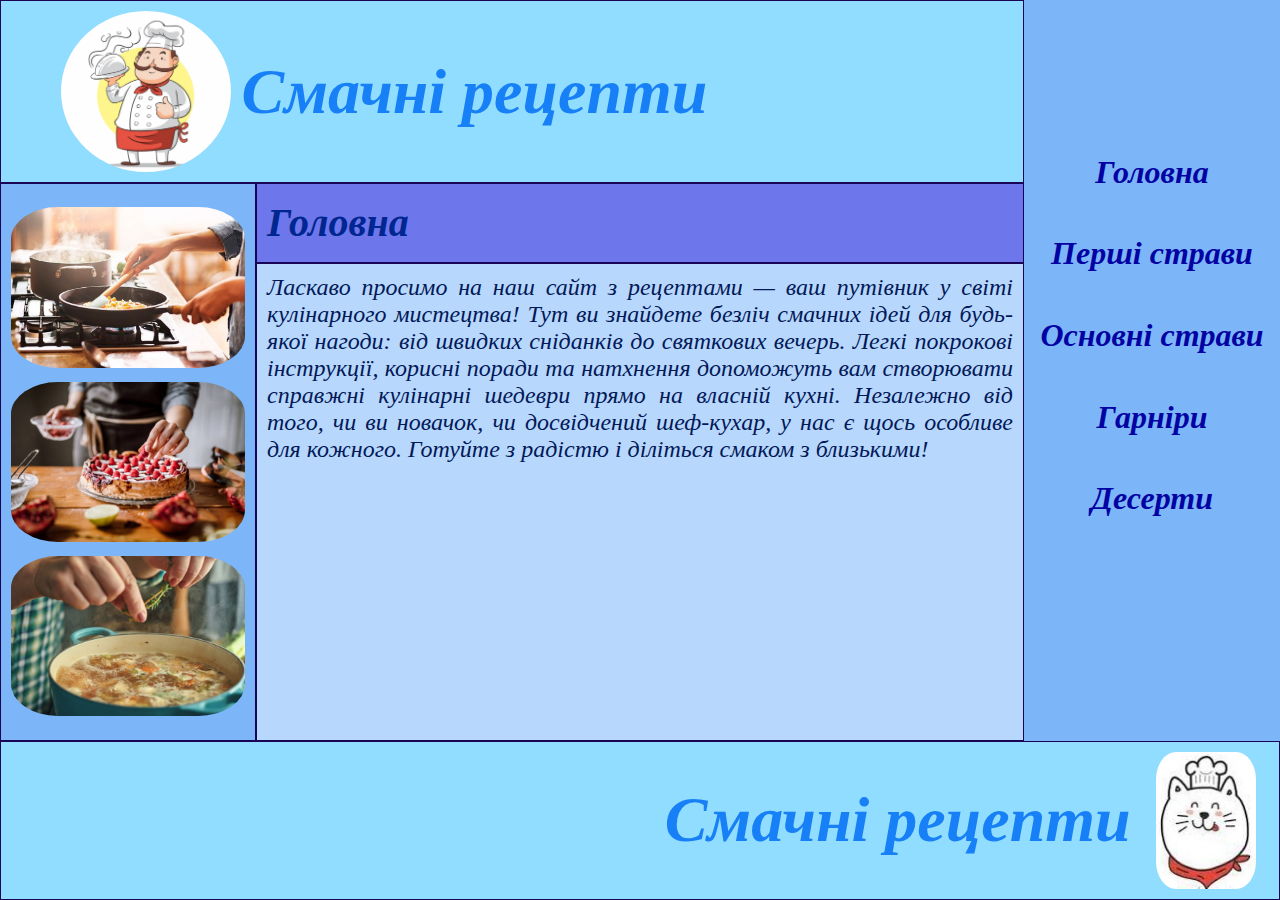
<file: index.html>
<!DOCTYPE html>
<html lang="en">

<head>
    <title>Смачні рецепти</title>
    <link rel="stylesheet" href="./style.css">
    <meta content="width=device-width, initial-scale=1" name="viewport" />
</head>

<body>
    <div class="container_mobile">
        <div class="block one">
            <img src="./pictures/chef.png" alt="chef icon" class="chef">
            <h1>Смачні рецепти</h1>
        </div>

        <div class="two">
            <div class="menu">
                <ul>
                    <li>
                        <a href="./index.html">Головна</a>
                    </li>
                    <li>
                        <a href="./first_courses.html">Перші страви</a>
                    </li>
                    <li>
                        <a href="./second_courses.html">Основні страви</a>
                    </li>
                    <li>
                        <a href="./side_dishes.html">Гарніри</a>
                    </li>
                    <li>
                        <a href="./deserts.html">Десерти</a>
                    </li>
                </ul>
            </div>
        </div>
        <div class="block four">
            <h2>Головна</h2>
        </div>
        <div class="block three">
            <img src="./pictures/cooking1.jpg" alt="cooking" class="cooking">
            <img src="./pictures/cooking2.jpg" alt="cooking" class="cooking">
            <img src="./pictures/cooking3.jpg" alt="cooking" class="cooking">
        </div>
        
        <div class="block five">
            <p>Ласкаво просимо на наш сайт з рецептами — ваш путівник у світі кулінарного мистецтва! Тут ви знайдете
                безліч смачних ідей для будь-якої нагоди: від швидких сніданків до святкових вечерь. Легкі покрокові
                інструкції, корисні поради та натхнення допоможуть вам створювати справжні кулінарні шедеври прямо на
                власній кухні. Незалежно від того, чи ви новачок, чи досвідчений шеф-кухар, у нас є щось особливе для
                кожного. Готуйте з радістю і діліться смаком з близькими!</p>
        </div>
        <div class="block six">
            <h1>Смачні рецепти</h1>
            <img src="./pictures/cat_chef.jpg" alt="cat_chef" class="cat_chef">
        </div>
    </div>
    <div class="container">
        <div class="block one">
            <img src="./pictures/chef.png" alt="chef icon" class="chef">
            <h1>Смачні рецепти</h1>
        </div>

        <div class="two">
            <div class="menu">
                <ul>
                    <li>
                        <a href="./index.html">Головна</a>
                    </li>
                    <li>
                        <a href="./first_courses.html">Перші страви</a>
                    </li>
                    <li>
                        <a href="./second_courses.html">Основні страви</a>
                    </li>
                    <li>
                        <a href="./side_dishes.html">Гарніри</a>
                    </li>
                    <li>
                        <a href="./deserts.html">Десерти</a>
                    </li>
                </ul>
            </div>
        </div>

        <div class="block three">
            <img src="./pictures/cooking1.jpg" alt="cooking" class="cooking">
            <img src="./pictures/cooking2.jpg" alt="cooking" class="cooking">
            <img src="./pictures/cooking3.jpg" alt="cooking" class="cooking">
        </div>
        <div class="block four">
            <h2>Головна</h2>
        </div>
        <div class="block five">
            <p>Ласкаво просимо на наш сайт з рецептами — ваш путівник у світі кулінарного мистецтва! Тут ви знайдете
                безліч смачних ідей для будь-якої нагоди: від швидких сніданків до святкових вечерь. Легкі покрокові
                інструкції, корисні поради та натхнення допоможуть вам створювати справжні кулінарні шедеври прямо на
                власній кухні. Незалежно від того, чи ви новачок, чи досвідчений шеф-кухар, у нас є щось особливе для
                кожного. Готуйте з радістю і діліться смаком з близькими!</p>
        </div>
        <div class="block six">
            <h1>Смачні рецепти</h1>
            <img src="./pictures/cat_chef.jpg" alt="cat_chef" class="cat_chef">
        </div>
    </div>
</body>

</html>
</file>
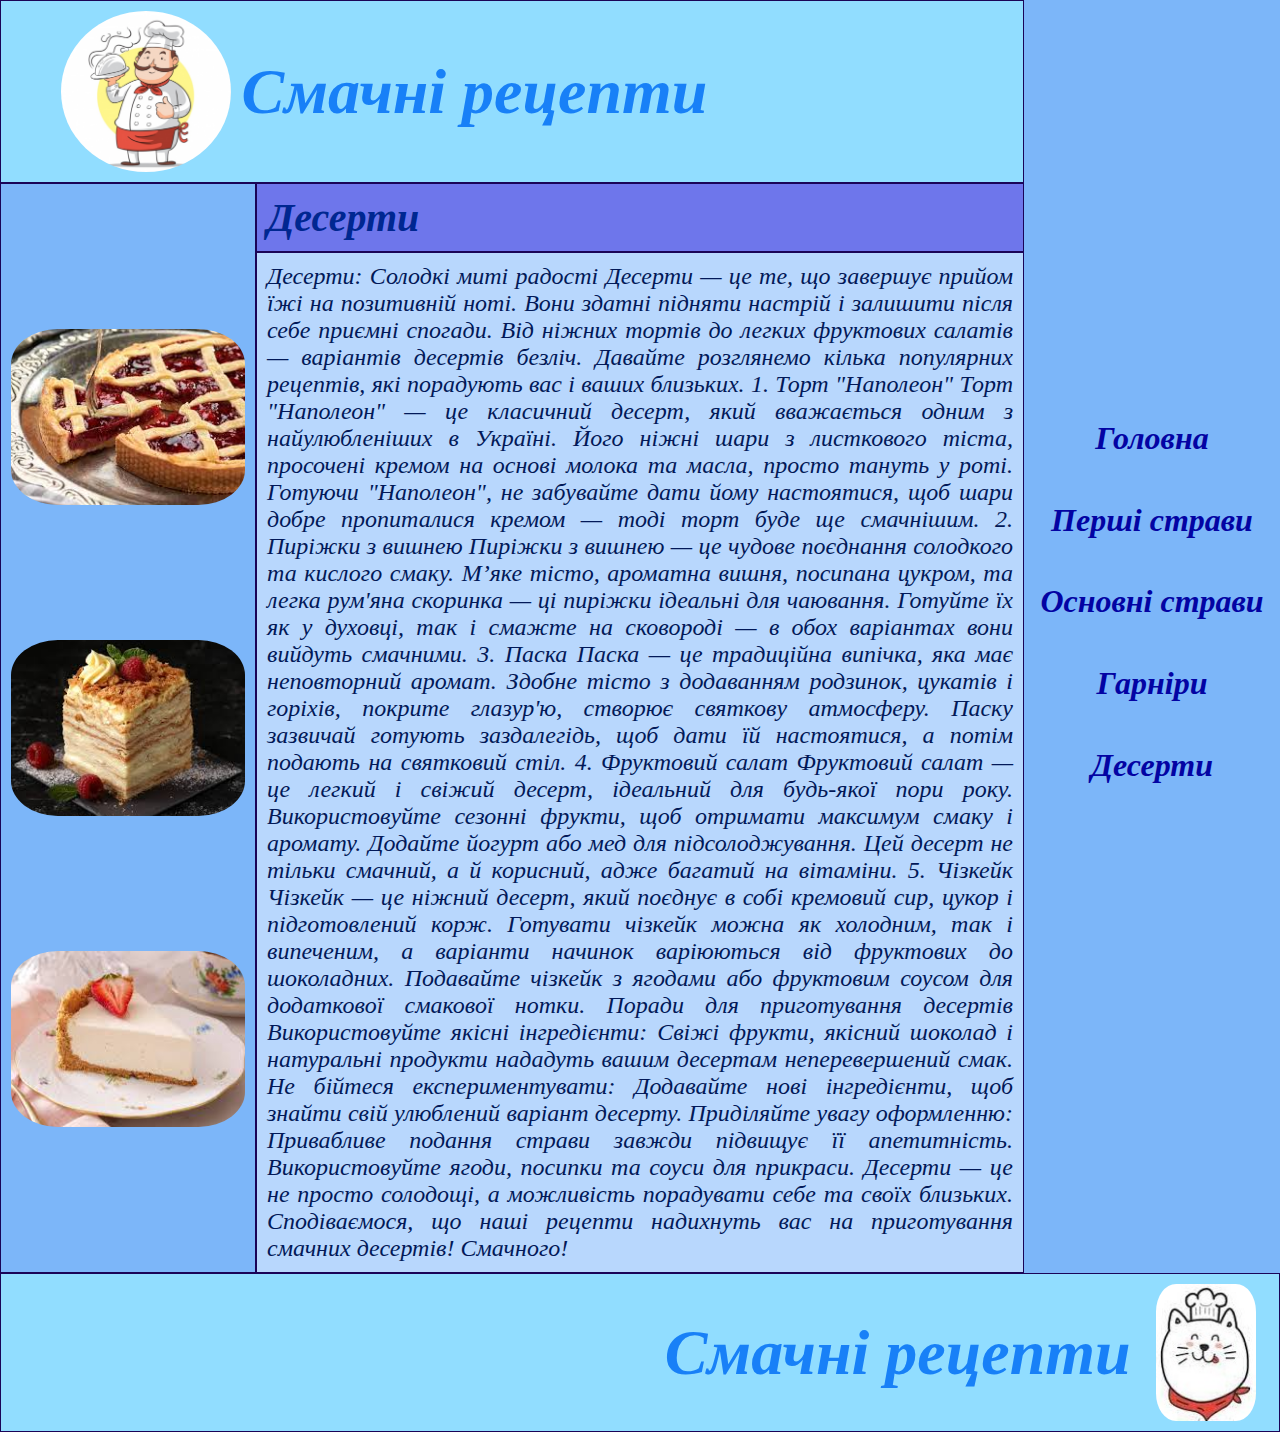
<file: deserts.html>
<!DOCTYPE html>
<html lang="en">

<head>
    <title>Смачні рецепти</title>
    <link rel="stylesheet" href="./style.css">
    <meta content="width=device-width, initial-scale=1" name="viewport" />
</head>

<body>
    <div class="container_mobile">
        <div class="block one">
            <img src="./pictures/chef.png" alt="chef icon" class="chef">
            <h1>Смачні рецепти</h1>
        </div>
        <div class="two">
            <div class="menu">
                <ul>
                    <li>
                        <a href="./index.html">Головна</a>
                    </li>
                    <li>
                        <a href="./first_courses.html">Перші страви</a>
                    </li>
                    <li>
                        <a href="./second_courses.html">Основні страви</a>
                    </li>
                    <li>
                        <a href="./side_dishes.html">Гарніри</a>
                    </li>
                    <li>
                        <a href="./deserts.html">Десерти</a>
                    </li>
                </ul>
            </div>
        </div>
        <div class="block four">
            <h2>Десерти</h2>
        </div>
        <div class="block three">
            <img src="./pictures/cherry_pie.jpg" alt="cooking" class="cooking">
            <img src="./pictures/napoleon.jpg" alt="cooking" class="cooking">
            <img src="./pictures/cheesecake.jpg" alt="cooking" class="cooking">
        </div>
        <div class="block five">
            <p>Десерти: Солодкі миті радості
                Десерти — це те, що завершує прийом їжі на позитивній ноті. Вони здатні підняти настрій і залишити після себе приємні спогади. Від ніжних тортів до легких фруктових салатів — варіантів десертів безліч. Давайте розглянемо кілька популярних рецептів, які порадують вас і ваших близьких.
                
                1. Торт "Наполеон"
                Торт "Наполеон" — це класичний десерт, який вважається одним з найулюбленіших в Україні. Його ніжні шари з листкового тіста, просочені кремом на основі молока та масла, просто тануть у роті. Готуючи "Наполеон", не забувайте дати йому настоятися, щоб шари добре пропиталися кремом — тоді торт буде ще смачнішим.
                
                2. Пиріжки з вишнею
                Пиріжки з вишнею — це чудове поєднання солодкого та кислого смаку. М’яке тісто, ароматна вишня, посипана цукром, та легка рум'яна скоринка — ці пиріжки ідеальні для чаювання. Готуйте їх як у духовці, так і смажте на сковороді — в обох варіантах вони вийдуть смачними.
                
                3. Паска
                Паска — це традиційна випічка, яка має неповторний аромат. Здобне тісто з додаванням родзинок, цукатів і горіхів, покрите глазур'ю, створює святкову атмосферу. Паску зазвичай готують заздалегідь, щоб дати їй настоятися, а потім подають на святковий стіл.
                
                4. Фруктовий салат
                Фруктовий салат — це легкий і свіжий десерт, ідеальний для будь-якої пори року. Використовуйте сезонні фрукти, щоб отримати максимум смаку і аромату. Додайте йогурт або мед для підсолоджування. Цей десерт не тільки смачний, а й корисний, адже багатий на вітаміни.
                
                5. Чізкейк
                Чізкейк — це ніжний десерт, який поєднує в собі кремовий сир, цукор і підготовлений корж. Готувати чізкейк можна як холодним, так і випеченим, а варіанти начинок варіюються від фруктових до шоколадних. Подавайте чізкейк з ягодами або фруктовим соусом для додаткової смакової нотки.
                
                Поради для приготування десертів
                Використовуйте якісні інгредієнти: Свіжі фрукти, якісний шоколад і натуральні продукти нададуть вашим десертам неперевершений смак.
                Не бійтеся експериментувати: Додавайте нові інгредієнти, щоб знайти свій улюблений варіант десерту.
                Приділяйте увагу оформленню: Привабливе подання страви завжди підвищує її апетитність. Використовуйте ягоди, посипки та соуси для прикраси.
                Десерти — це не просто солодощі, а можливість порадувати себе та своїх близьких. Сподіваємося, що наші рецепти надихнуть вас на приготування смачних десертів! Смачного!</p>
        </div>
        <div class="block six">
            <h1>Смачні рецепти</h1>
            <img src="./pictures/cat_chef.jpg" alt="cat_chef" class="cat_chef">
        </div>
    </div>
    <div class="container">
        <div class="block one">
            <img src="./pictures/chef.png" alt="chef icon" class="chef">
            <h1>Смачні рецепти</h1>
        </div>

        <div class="two">
            <div class="menu">
                <ul>
                    <li>
                        <a href="./index.html">Головна</a>
                    </li>
                    <li>
                        <a href="./first_courses.html">Перші страви</a>
                    </li>
                    <li>
                        <a href="./second_courses.html">Основні страви</a>
                    </li>
                    <li>
                        <a href="./side_dishes.html">Гарніри</a>
                    </li>
                    <li>
                        <a href="./deserts.html">Десерти</a>
                    </li>
                </ul>
            </div>
        </div>

        <div class="block three">
            <img src="./pictures/cherry_pie.jpg" alt="cooking" class="cooking">
            <img src="./pictures/napoleon.jpg" alt="cooking" class="cooking">
            <img src="./pictures/cheesecake.jpg" alt="cooking" class="cooking">
        </div>
        <div class="block four">
            <h2>Десерти</h2>
        </div>
        <div class="block five">
            <p>Десерти: Солодкі миті радості
                Десерти — це те, що завершує прийом їжі на позитивній ноті. Вони здатні підняти настрій і залишити після себе приємні спогади. Від ніжних тортів до легких фруктових салатів — варіантів десертів безліч. Давайте розглянемо кілька популярних рецептів, які порадують вас і ваших близьких.
                
                1. Торт "Наполеон"
                Торт "Наполеон" — це класичний десерт, який вважається одним з найулюбленіших в Україні. Його ніжні шари з листкового тіста, просочені кремом на основі молока та масла, просто тануть у роті. Готуючи "Наполеон", не забувайте дати йому настоятися, щоб шари добре пропиталися кремом — тоді торт буде ще смачнішим.
                
                2. Пиріжки з вишнею
                Пиріжки з вишнею — це чудове поєднання солодкого та кислого смаку. М’яке тісто, ароматна вишня, посипана цукром, та легка рум'яна скоринка — ці пиріжки ідеальні для чаювання. Готуйте їх як у духовці, так і смажте на сковороді — в обох варіантах вони вийдуть смачними.
                
                3. Паска
                Паска — це традиційна випічка, яка має неповторний аромат. Здобне тісто з додаванням родзинок, цукатів і горіхів, покрите глазур'ю, створює святкову атмосферу. Паску зазвичай готують заздалегідь, щоб дати їй настоятися, а потім подають на святковий стіл.
                
                4. Фруктовий салат
                Фруктовий салат — це легкий і свіжий десерт, ідеальний для будь-якої пори року. Використовуйте сезонні фрукти, щоб отримати максимум смаку і аромату. Додайте йогурт або мед для підсолоджування. Цей десерт не тільки смачний, а й корисний, адже багатий на вітаміни.
                
                5. Чізкейк
                Чізкейк — це ніжний десерт, який поєднує в собі кремовий сир, цукор і підготовлений корж. Готувати чізкейк можна як холодним, так і випеченим, а варіанти начинок варіюються від фруктових до шоколадних. Подавайте чізкейк з ягодами або фруктовим соусом для додаткової смакової нотки.
                
                Поради для приготування десертів
                Використовуйте якісні інгредієнти: Свіжі фрукти, якісний шоколад і натуральні продукти нададуть вашим десертам неперевершений смак.
                Не бійтеся експериментувати: Додавайте нові інгредієнти, щоб знайти свій улюблений варіант десерту.
                Приділяйте увагу оформленню: Привабливе подання страви завжди підвищує її апетитність. Використовуйте ягоди, посипки та соуси для прикраси.
                Десерти — це не просто солодощі, а можливість порадувати себе та своїх близьких. Сподіваємося, що наші рецепти надихнуть вас на приготування смачних десертів! Смачного!</p>
        </div>
        <div class="block six">
            <h1>Смачні рецепти</h1>
            <img src="./pictures/cat_chef.jpg" alt="cat_chef" class="cat_chef">
        </div>
    </div>
</body>

</html>
</file>
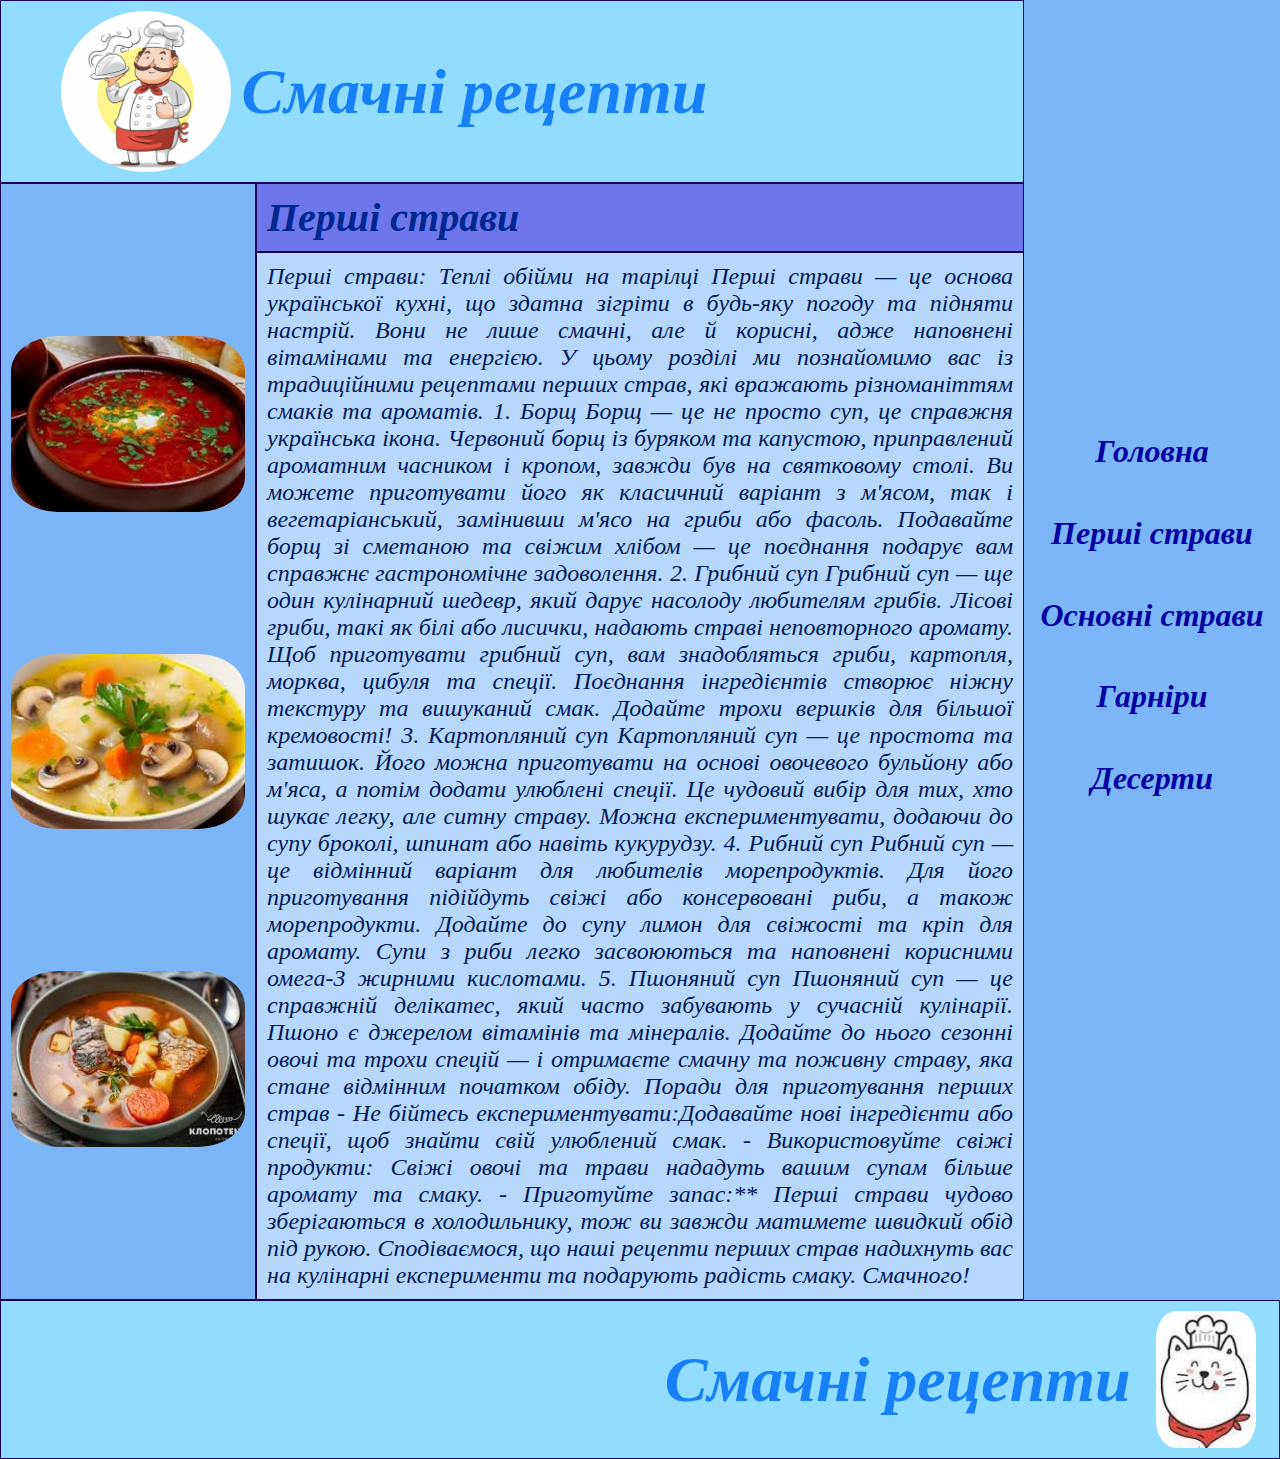
<file: first_courses.html>
<!DOCTYPE html>
<html lang="en">

<head>
    <title>Смачні рецепти</title>
    <link rel="stylesheet" href="./style.css">    
    <meta content="width=device-width, initial-scale=1" name="viewport" />
</head>

<body>
    <div class="container_mobile">
        <div class="block one">
            <img src="./pictures/chef.png" alt="chef icon" class="chef">
            <h1>Смачні рецепти</h1>
        </div>

        <div class="two">
            <div class="menu">
                <ul>
                    <li>
                        <a href="./index.html">Головна</a>
                    </li>
                    <li>
                        <a href="./first_courses.html">Перші страви</a>
                    </li>
                    <li>
                        <a href="./second_courses.html">Основні страви</a>
                    </li>
                    <li>
                        <a href="./side_dishes.html">Гарніри</a>
                    </li>
                    <li>
                        <a href="./deserts.html">Десерти</a>
                    </li>
                </ul>
            </div>
        </div>
        <div class="block four">
            <h2>Перші страви</h2>
        </div>
        <div class="block three">
            <img src="./pictures/borshch.jpg" alt="cooking" class="cooking">
            <img src="./pictures/mashroom_soup.jpg" alt="cooking" class="cooking">
            <img src="./pictures/fish_soup.jpg" alt="cooking" class="cooking">
        </div>
        
        <div class="block five">
            <p>Перші страви: Теплі обійми на тарілці

                Перші страви — це основа української кухні, що здатна зігріти в будь-яку погоду та підняти настрій. Вони не лише смачні, але й корисні, адже наповнені вітамінами та енергією. У цьому розділі ми познайомимо вас із традиційними рецептами перших страв, які вражають різноманіттям смаків та ароматів.
                
                1. Борщ
                
                Борщ — це не просто суп, це справжня українська ікона. Червоний борщ із буряком та капустою, приправлений ароматним часником і кропом, завжди був на святковому столі. Ви можете приготувати його як класичний варіант з м'ясом, так і вегетаріанський, замінивши м'ясо на гриби або фасоль. Подавайте борщ зі сметаною та свіжим хлібом — це поєднання подарує вам справжнє гастрономічне задоволення.
                
                2. Грибний суп
                
                Грибний суп — ще один кулінарний шедевр, який дарує насолоду любителям грибів. Лісові гриби, такі як білі або лисички, надають страві неповторного аромату. Щоб приготувати грибний суп, вам знадобляться гриби, картопля, морква, цибуля та спеції. Поєднання інгредієнтів створює ніжну текстуру та вишуканий смак. Додайте трохи вершків для більшої кремовості!
                
                3. Картопляний суп
                
                Картопляний суп — це простота та затишок. Його можна приготувати на основі овочевого бульйону або м'яса, а потім додати улюблені спеції. Це чудовий вибір для тих, хто шукає легку, але ситну страву. Можна експериментувати, додаючи до супу броколі, шпинат або навіть кукурудзу.
                
                4. Рибний суп
                
                Рибний суп — це відмінний варіант для любителів морепродуктів. Для його приготування підійдуть свіжі або консервовані риби, а також морепродукти. Додайте до супу лимон для свіжості та кріп для аромату. Супи з риби легко засвоюються та наповнені корисними омега-3 жирними кислотами.
                
                5. Пшоняний суп
                
                Пшоняний суп — це справжній делікатес, який часто забувають у сучасній кулінарії. Пшоно є джерелом вітамінів та мінералів. Додайте до нього сезонні овочі та трохи спецій — і отримаєте смачну та поживну страву, яка стане відмінним початком обіду.
                
                Поради для приготування перших страв
                
                - Не бійтесь експериментувати:Додавайте нові інгредієнти або спеції, щоб знайти свій улюблений смак.
                - Використовуйте свіжі продукти: Свіжі овочі та трави нададуть вашим супам більше аромату та смаку.
                - Приготуйте запас:** Перші страви чудово зберігаються в холодильнику, тож ви завжди матимете швидкий обід під рукою.
                
                Сподіваємося, що наші рецепти перших страв надихнуть вас на кулінарні експерименти та подарують радість смаку. Смачного!
            </p>
        </div>
        <div class="block six">
            <h1>Смачні рецепти</h1>
            <img src="./pictures/cat_chef.jpg" alt="cat_chef" class="cat_chef">
        </div>
    </div>
    <div class="container">
        <div class="block one">
            <img src="./pictures/chef.png" alt="chef icon" class="chef">
            <h1>Смачні рецепти</h1>
        </div>

        <div class="two">
            <div class="menu">
                <ul>
                    <li>
                        <a href="./index.html">Головна</a>
                    </li>
                    <li>
                        <a href="./first_courses.html">Перші страви</a>
                    </li>
                    <li>
                        <a href="./second_courses.html">Основні страви</a>
                    </li>
                    <li>
                        <a href="./side_dishes.html">Гарніри</a>
                    </li>
                    <li>
                        <a href="./deserts.html">Десерти</a>
                    </li>
                </ul>
            </div>
        </div>

        <div class="block three">
            <img src="./pictures/borshch.jpg" alt="cooking" class="cooking">
            <img src="./pictures/mashroom_soup.jpg" alt="cooking" class="cooking">
            <img src="./pictures/fish_soup.jpg" alt="cooking" class="cooking">
        </div>
        <div class="block four">
            <h2>Перші страви</h2>
        </div>
        <div class="block five">
            <p>Перші страви: Теплі обійми на тарілці

                Перші страви — це основа української кухні, що здатна зігріти в будь-яку погоду та підняти настрій. Вони не лише смачні, але й корисні, адже наповнені вітамінами та енергією. У цьому розділі ми познайомимо вас із традиційними рецептами перших страв, які вражають різноманіттям смаків та ароматів.
                
                1. Борщ
                
                Борщ — це не просто суп, це справжня українська ікона. Червоний борщ із буряком та капустою, приправлений ароматним часником і кропом, завжди був на святковому столі. Ви можете приготувати його як класичний варіант з м'ясом, так і вегетаріанський, замінивши м'ясо на гриби або фасоль. Подавайте борщ зі сметаною та свіжим хлібом — це поєднання подарує вам справжнє гастрономічне задоволення.
                
                2. Грибний суп
                
                Грибний суп — ще один кулінарний шедевр, який дарує насолоду любителям грибів. Лісові гриби, такі як білі або лисички, надають страві неповторного аромату. Щоб приготувати грибний суп, вам знадобляться гриби, картопля, морква, цибуля та спеції. Поєднання інгредієнтів створює ніжну текстуру та вишуканий смак. Додайте трохи вершків для більшої кремовості!
                
                3. Картопляний суп
                
                Картопляний суп — це простота та затишок. Його можна приготувати на основі овочевого бульйону або м'яса, а потім додати улюблені спеції. Це чудовий вибір для тих, хто шукає легку, але ситну страву. Можна експериментувати, додаючи до супу броколі, шпинат або навіть кукурудзу.
                
                4. Рибний суп
                
                Рибний суп — це відмінний варіант для любителів морепродуктів. Для його приготування підійдуть свіжі або консервовані риби, а також морепродукти. Додайте до супу лимон для свіжості та кріп для аромату. Супи з риби легко засвоюються та наповнені корисними омега-3 жирними кислотами.
                
                5. Пшоняний суп
                
                Пшоняний суп — це справжній делікатес, який часто забувають у сучасній кулінарії. Пшоно є джерелом вітамінів та мінералів. Додайте до нього сезонні овочі та трохи спецій — і отримаєте смачну та поживну страву, яка стане відмінним початком обіду.
                
                Поради для приготування перших страв
                
                - Не бійтесь експериментувати:Додавайте нові інгредієнти або спеції, щоб знайти свій улюблений смак.
                - Використовуйте свіжі продукти: Свіжі овочі та трави нададуть вашим супам більше аромату та смаку.
                - Приготуйте запас:** Перші страви чудово зберігаються в холодильнику, тож ви завжди матимете швидкий обід під рукою.
                
                Сподіваємося, що наші рецепти перших страв надихнуть вас на кулінарні експерименти та подарують радість смаку. Смачного!
            </p>
        </div>
        <div class="block six">
            <h1>Смачні рецепти</h1>
            <img src="./pictures/cat_chef.jpg" alt="cat_chef" class="cat_chef">
        </div>
    </div>
</body>

</html>
</file>
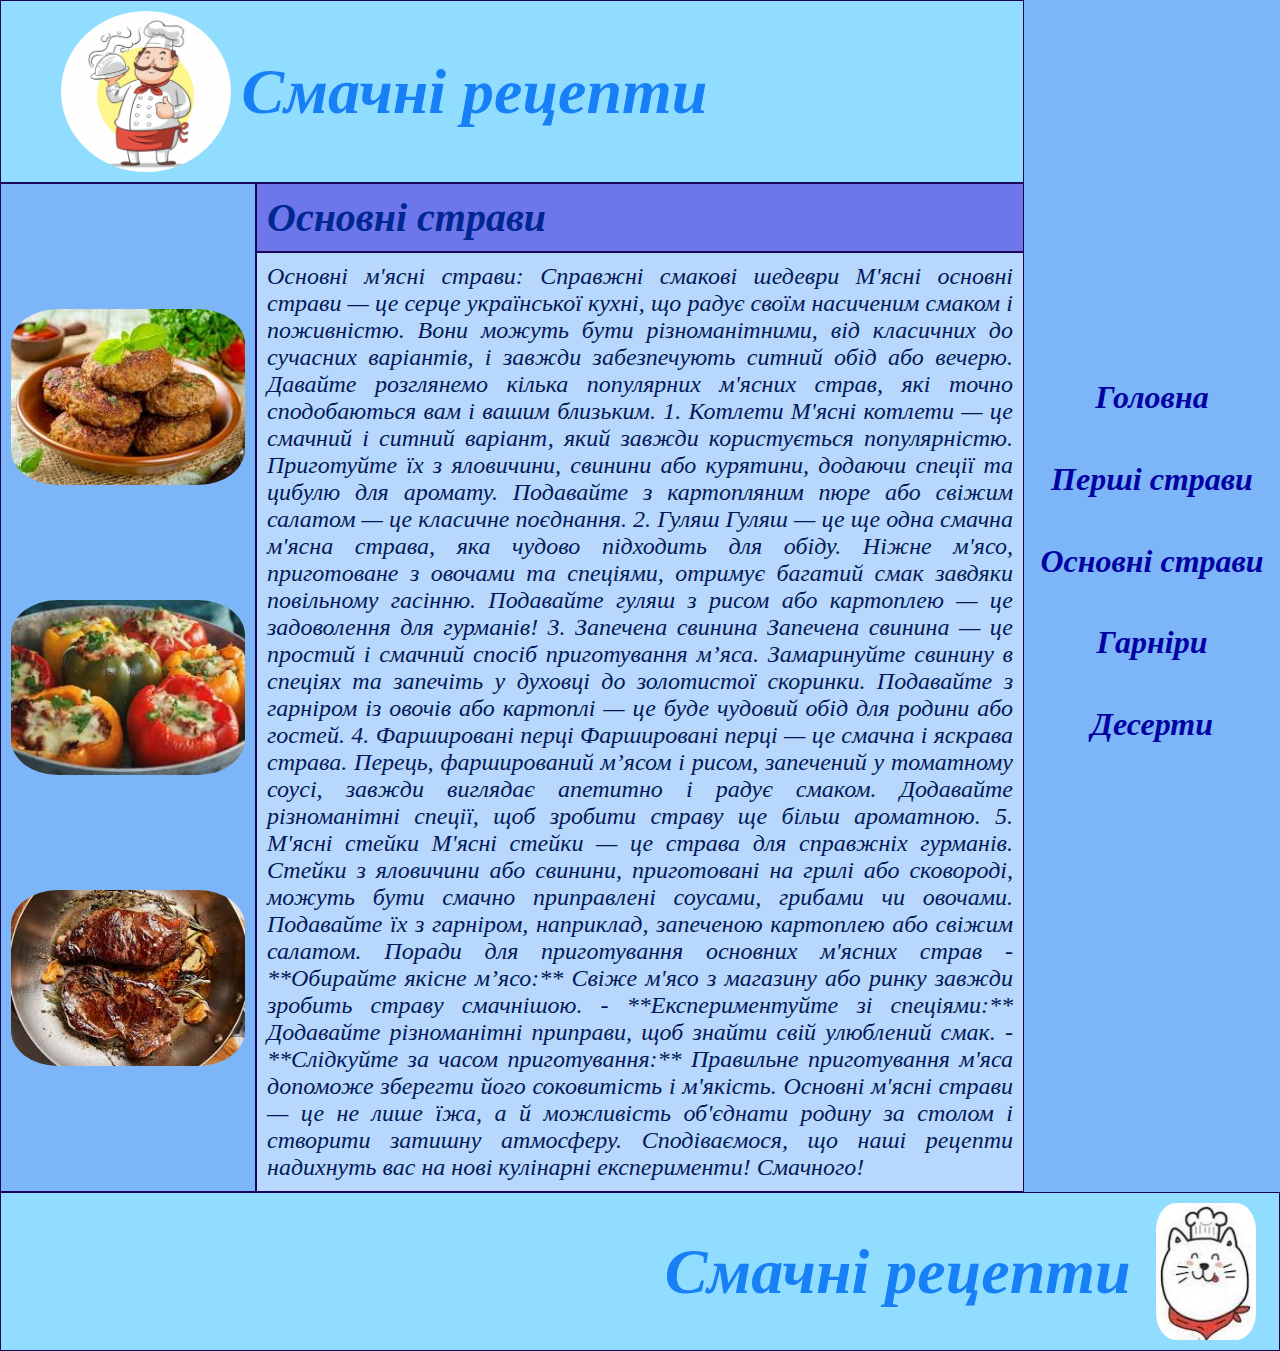
<file: second_courses.html>
<!DOCTYPE html>
<html lang="en">

<head>
    <title>Смачні рецепти</title>
    <link rel="stylesheet" href="./style.css">    
    <meta content="width=device-width, initial-scale=1" name="viewport" />
</head>
</head>

<body>
    <div class="container_mobile">
        <div class="block one">
            <img src="./pictures/chef.png" alt="chef icon" class="chef">
            <h1>Смачні рецепти</h1>
        </div>

        <div class="two">
            <div class="menu">
                <ul>
                    <li>
                        <a href="./index.html">Головна</a>
                    </li>
                    <li>
                        <a href="./first_courses.html">Перші страви</a>
                    </li>
                    <li>
                        <a href="./second_courses.html">Основні страви</a>
                    </li>
                    <li>
                        <a href="./side_dishes.html">Гарніри</a>
                    </li>
                    <li>
                        <a href="./deserts.html">Десерти</a>
                    </li>
                </ul>
            </div>
        </div>
        <div class="block four">
            <h2>Основні страви</h2>
        </div>
        <div class="block three">
            <img src="./pictures/kotlety.jpg" alt="cooking" class="cooking">
            <img src="./pictures/peper.jpg" alt="cooking" class="cooking">
            <img src="./pictures/steak.jpg" alt="cooking" class="cooking">
        </div>
        
        <div class="block five">
            <p>Основні м'ясні страви: Справжні смакові шедеври
                
                М'ясні основні страви — це серце української кухні, що радує своїм насиченим смаком і поживністю. Вони можуть бути різноманітними, від класичних до сучасних варіантів, і завжди забезпечують ситний обід або вечерю. Давайте розглянемо кілька популярних м'ясних страв, які точно сподобаються вам і вашим близьким.
                
                1. Котлети
                
                М'ясні котлети — це смачний і ситний варіант, який завжди користується популярністю. Приготуйте їх з яловичини, свинини або курятини, додаючи спеції та цибулю для аромату. Подавайте з картопляним пюре або свіжим салатом — це класичне поєднання.
                
                2. Гуляш
                
                Гуляш — це ще одна смачна м'ясна страва, яка чудово підходить для обіду. Ніжне м'ясо, приготоване з овочами та спеціями, отримує багатий смак завдяки повільному гасінню. Подавайте гуляш з рисом або картоплею — це задоволення для гурманів!
                
                3. Запечена свинина
                
                Запечена свинина — це простий і смачний спосіб приготування м’яса. Замаринуйте свинину в спеціях та запечіть у духовці до золотистої скоринки. Подавайте з гарніром із овочів або картоплі — це буде чудовий обід для родини або гостей.
                
                4. Фаршировані перці
                
                Фаршировані перці — це смачна і яскрава страва. Перець, фарширований м’ясом і рисом, запечений у томатному соусі, завжди виглядає апетитно і радує смаком. Додавайте різноманітні спеції, щоб зробити страву ще більш ароматною.
                
                5. М'ясні стейки
                
                М'ясні стейки — це страва для справжніх гурманів. Стейки з яловичини або свинини, приготовані на грилі або сковороді, можуть бути смачно приправлені соусами, грибами чи овочами. Подавайте їх з гарніром, наприклад, запеченою картоплею або свіжим салатом.
                
                Поради для приготування основних м'ясних страв
                
                - **Обирайте якісне м’ясо:** Свіже м'ясо з магазину або ринку завжди зробить страву смачнішою.
                - **Експериментуйте зі спеціями:** Додавайте різноманітні приправи, щоб знайти свій улюблений смак.
                - **Слідкуйте за часом приготування:** Правильне приготування м'яса допоможе зберегти його соковитість і м'якість.
                
                Основні м'ясні страви — це не лише їжа, а й можливість об'єднати родину за столом і створити затишну атмосферу. Сподіваємося, що наші рецепти надихнуть вас на нові кулінарні експерименти! Смачного!</p>
        </div>
        <div class="block six">
            <h1>Смачні рецепти</h1>
            <img src="./pictures/cat_chef.jpg" alt="cat_chef" class="cat_chef">
        </div>
    </div>
    <div class="container">
        <div class="block one">
            <img src="./pictures/chef.png" alt="chef icon" class="chef">
            <h1>Смачні рецепти</h1>
        </div>

        <div class="two">
            <div class="menu">
                <ul>
                    <li>
                        <a href="./index.html">Головна</a>
                    </li>
                    <li>
                        <a href="./first_courses.html">Перші страви</a>
                    </li>
                    <li>
                        <a href="./second_courses.html">Основні страви</a>
                    </li>
                    <li>
                        <a href="./side_dishes.html">Гарніри</a>
                    </li>
                    <li>
                        <a href="./deserts.html">Десерти</a>
                    </li>
                </ul>
            </div>
        </div>

        <div class="block three">
            <img src="./pictures/kotlety.jpg" alt="cooking" class="cooking">
            <img src="./pictures/peper.jpg" alt="cooking" class="cooking">
            <img src="./pictures/steak.jpg" alt="cooking" class="cooking">
        </div>
        <div class="block four">
            <h2>Основні страви</h2>
        </div>
        <div class="block five">
            <p>Основні м'ясні страви: Справжні смакові шедеври
                
                М'ясні основні страви — це серце української кухні, що радує своїм насиченим смаком і поживністю. Вони можуть бути різноманітними, від класичних до сучасних варіантів, і завжди забезпечують ситний обід або вечерю. Давайте розглянемо кілька популярних м'ясних страв, які точно сподобаються вам і вашим близьким.
                
                1. Котлети
                
                М'ясні котлети — це смачний і ситний варіант, який завжди користується популярністю. Приготуйте їх з яловичини, свинини або курятини, додаючи спеції та цибулю для аромату. Подавайте з картопляним пюре або свіжим салатом — це класичне поєднання.
                
                2. Гуляш
                
                Гуляш — це ще одна смачна м'ясна страва, яка чудово підходить для обіду. Ніжне м'ясо, приготоване з овочами та спеціями, отримує багатий смак завдяки повільному гасінню. Подавайте гуляш з рисом або картоплею — це задоволення для гурманів!
                
                3. Запечена свинина
                
                Запечена свинина — це простий і смачний спосіб приготування м’яса. Замаринуйте свинину в спеціях та запечіть у духовці до золотистої скоринки. Подавайте з гарніром із овочів або картоплі — це буде чудовий обід для родини або гостей.
                
                4. Фаршировані перці
                
                Фаршировані перці — це смачна і яскрава страва. Перець, фарширований м’ясом і рисом, запечений у томатному соусі, завжди виглядає апетитно і радує смаком. Додавайте різноманітні спеції, щоб зробити страву ще більш ароматною.
                
                5. М'ясні стейки
                
                М'ясні стейки — це страва для справжніх гурманів. Стейки з яловичини або свинини, приготовані на грилі або сковороді, можуть бути смачно приправлені соусами, грибами чи овочами. Подавайте їх з гарніром, наприклад, запеченою картоплею або свіжим салатом.
                
                Поради для приготування основних м'ясних страв
                
                - **Обирайте якісне м’ясо:** Свіже м'ясо з магазину або ринку завжди зробить страву смачнішою.
                - **Експериментуйте зі спеціями:** Додавайте різноманітні приправи, щоб знайти свій улюблений смак.
                - **Слідкуйте за часом приготування:** Правильне приготування м'яса допоможе зберегти його соковитість і м'якість.
                
                Основні м'ясні страви — це не лише їжа, а й можливість об'єднати родину за столом і створити затишну атмосферу. Сподіваємося, що наші рецепти надихнуть вас на нові кулінарні експерименти! Смачного!</p>
        </div>
        <div class="block six">
            <h1>Смачні рецепти</h1>
            <img src="./pictures/cat_chef.jpg" alt="cat_chef" class="cat_chef">
        </div>
    </div>
</body>

</html>
</file>
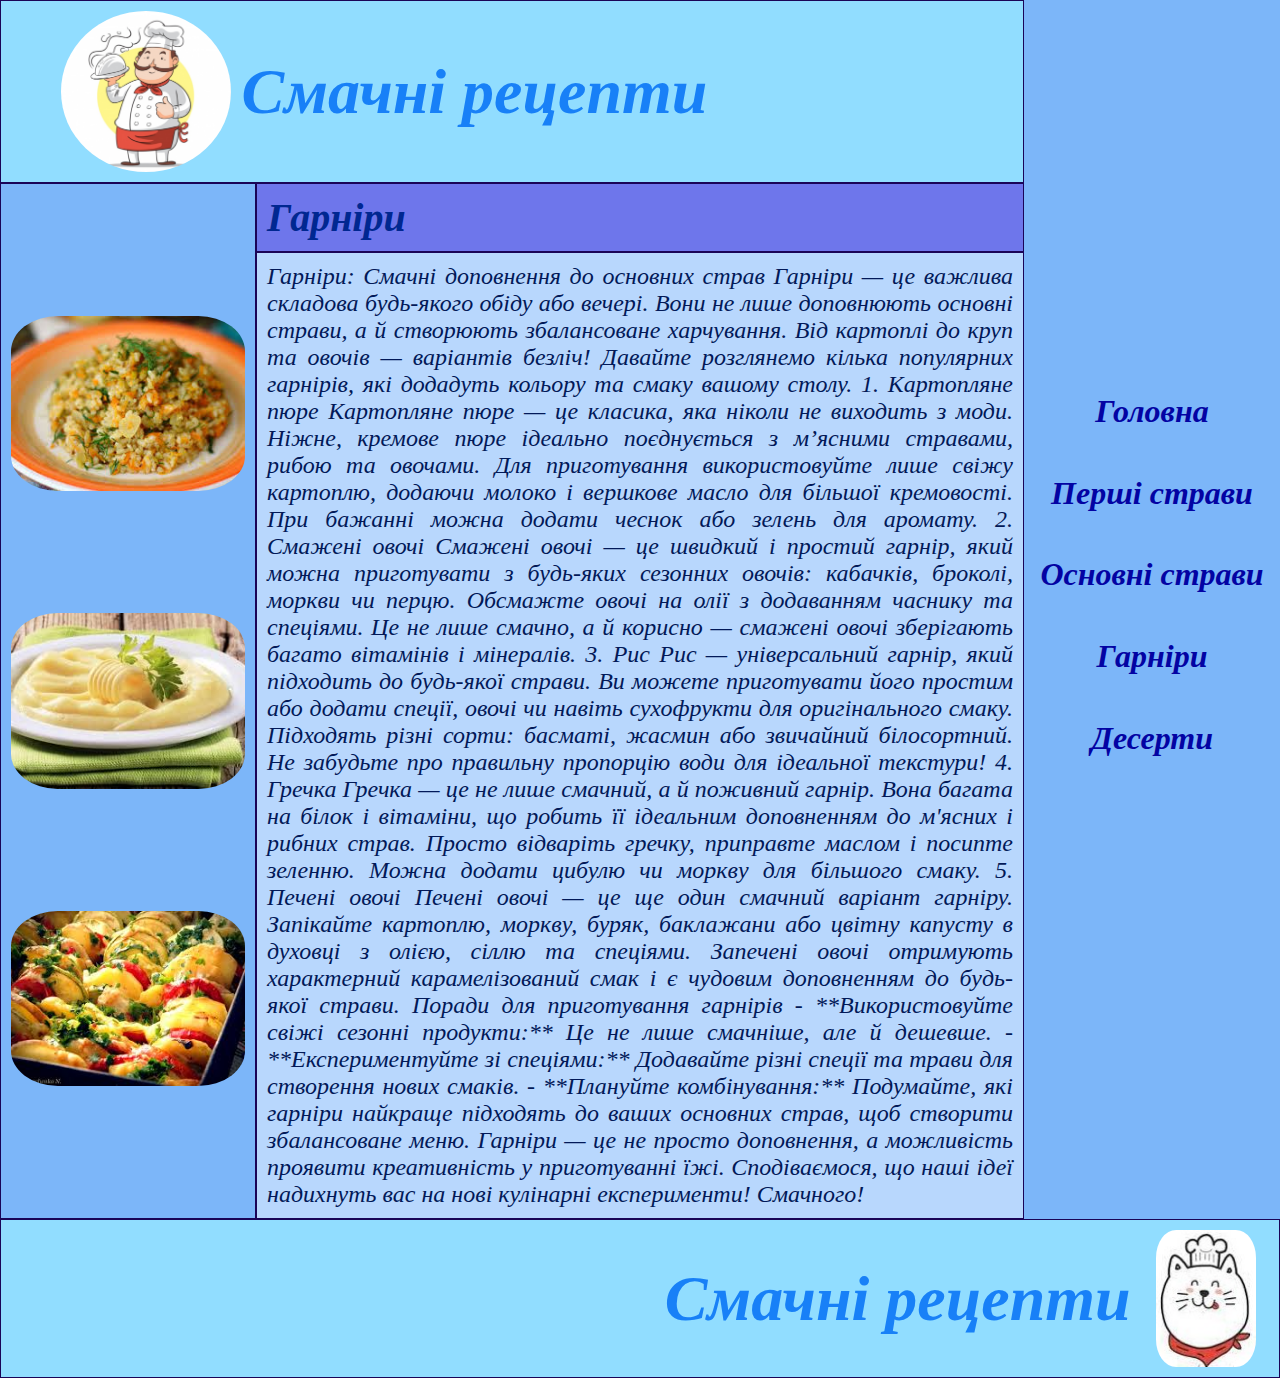
<file: side_dishes.html>
<!DOCTYPE html>
<html lang="en">

<head>
    <title>Смачні рецепти</title>
    <link rel="stylesheet" href="./style.css">
    <meta content="width=device-width, initial-scale=1" name="viewport" />
</head>
</head>

<body>
    <div class="container_mobile">
        <div class="block one">
            <img src="./pictures/chef.png" alt="chef icon" class="chef">
            <h1>Смачні рецепти</h1>
        </div>

        <div class="two">
            <div class="menu">
                <ul>
                    <li>
                        <a href="./index.html">Головна</a>
                    </li>
                    <li>
                        <a href="./first_courses.html">Перші страви</a>
                    </li>
                    <li>
                        <a href="./second_courses.html">Основні страви</a>
                    </li>
                    <li>
                        <a href="./side_dishes.html">Гарніри</a>
                    </li>
                    <li>
                        <a href="./deserts.html">Десерти</a>
                    </li>
                </ul>
            </div>
        </div>
        <div class="block four">
            <h2>Гарніри</h2>
        </div>
        <div class="block three">
            <img src="./pictures/rice.jpg" alt="cooking" class="cooking">
            <img src="./pictures/potato.jpg" alt="cooking" class="cooking">
            <img src="./pictures/vegetables.jpg" alt="cooking" class="cooking">
        </div>
        <div class="block five">
            <p>Гарніри: Смачні доповнення до основних страв

                Гарніри — це важлива складова будь-якого обіду або вечері. Вони не лише доповнюють основні страви, а й створюють збалансоване харчування. Від картоплі до круп та овочів — варіантів безліч! Давайте розглянемо кілька популярних гарнірів, які додадуть кольору та смаку вашому столу.
                
                1. Картопляне пюре
                
                Картопляне пюре — це класика, яка ніколи не виходить з моди. Ніжне, кремове пюре ідеально поєднується з м’ясними стравами, рибою та овочами. Для приготування використовуйте лише свіжу картоплю, додаючи молоко і вершкове масло для більшої кремовості. При бажанні можна додати чеснок або зелень для аромату.
                
                2. Смажені овочі
                
                Смажені овочі — це швидкий і простий гарнір, який можна приготувати з будь-яких сезонних овочів: кабачків, броколі, моркви чи перцю. Обсмажте овочі на олії з додаванням часнику та спеціями. Це не лише смачно, а й корисно — смажені овочі зберігають багато вітамінів і мінералів.
                
                3. Рис
                
                Рис — універсальний гарнір, який підходить до будь-якої страви. Ви можете приготувати його простим або додати спеції, овочі чи навіть сухофрукти для оригінального смаку. Підходять різні сорти: басматі, жасмин або звичайний білосортний. Не забудьте про правильну пропорцію води для ідеальної текстури!
                
                4. Гречка
                
                Гречка — це не лише смачний, а й поживний гарнір. Вона багата на білок і вітаміни, що робить її ідеальним доповненням до м'ясних і рибних страв. Просто відваріть гречку, приправте маслом і посипте зеленню. Можна додати цибулю чи моркву для більшого смаку.
                
                5. Печені овочі
                
                Печені овочі — це ще один смачний варіант гарніру. Запікайте картоплю, моркву, буряк, баклажани або цвітну капусту в духовці з олією, сіллю та спеціями. Запечені овочі отримують характерний карамелізований смак і є чудовим доповненням до будь-якої страви.
                
                Поради для приготування гарнірів
                
                - **Використовуйте свіжі сезонні продукти:** Це не лише смачніше, але й дешевше.
                - **Експериментуйте зі спеціями:** Додавайте різні спеції та трави для створення нових смаків.
                - **Плануйте комбінування:** Подумайте, які гарніри найкраще підходять до ваших основних страв, щоб створити збалансоване меню.
                
                Гарніри — це не просто доповнення, а можливість проявити креативність у приготуванні їжі. Сподіваємося, що наші ідеї надихнуть вас на нові кулінарні експерименти! Смачного!</p>
        </div>
        <div class="block six">
            <h1>Смачні рецепти</h1>
            <img src="./pictures/cat_chef.jpg" alt="cat_chef" class="cat_chef">
        </div>
    </div>
    <div class="container">
        <div class="block one">
            <img src="./pictures/chef.png" alt="chef icon" class="chef">
            <h1>Смачні рецепти</h1>
        </div>

        <div class="two">
            <div class="menu">
                <ul>
                    <li>
                        <a href="./index.html">Головна</a>
                    </li>
                    <li>
                        <a href="./first_courses.html">Перші страви</a>
                    </li>
                    <li>
                        <a href="./second_courses.html">Основні страви</a>
                    </li>
                    <li>
                        <a href="./side_dishes.html">Гарніри</a>
                    </li>
                    <li>
                        <a href="./deserts.html">Десерти</a>
                    </li>
                </ul>
            </div>
        </div>

        <div class="block three">
            <img src="./pictures/rice.jpg" alt="cooking" class="cooking">
            <img src="./pictures/potato.jpg" alt="cooking" class="cooking">
            <img src="./pictures/vegetables.jpg" alt="cooking" class="cooking">
        </div>
        <div class="block four">
            <h2>Гарніри</h2>
        </div>
        <div class="block five">
            <p>Гарніри: Смачні доповнення до основних страв

                Гарніри — це важлива складова будь-якого обіду або вечері. Вони не лише доповнюють основні страви, а й створюють збалансоване харчування. Від картоплі до круп та овочів — варіантів безліч! Давайте розглянемо кілька популярних гарнірів, які додадуть кольору та смаку вашому столу.
                
                1. Картопляне пюре
                
                Картопляне пюре — це класика, яка ніколи не виходить з моди. Ніжне, кремове пюре ідеально поєднується з м’ясними стравами, рибою та овочами. Для приготування використовуйте лише свіжу картоплю, додаючи молоко і вершкове масло для більшої кремовості. При бажанні можна додати чеснок або зелень для аромату.
                
                2. Смажені овочі
                
                Смажені овочі — це швидкий і простий гарнір, який можна приготувати з будь-яких сезонних овочів: кабачків, броколі, моркви чи перцю. Обсмажте овочі на олії з додаванням часнику та спеціями. Це не лише смачно, а й корисно — смажені овочі зберігають багато вітамінів і мінералів.
                
                3. Рис
                
                Рис — універсальний гарнір, який підходить до будь-якої страви. Ви можете приготувати його простим або додати спеції, овочі чи навіть сухофрукти для оригінального смаку. Підходять різні сорти: басматі, жасмин або звичайний білосортний. Не забудьте про правильну пропорцію води для ідеальної текстури!
                
                4. Гречка
                
                Гречка — це не лише смачний, а й поживний гарнір. Вона багата на білок і вітаміни, що робить її ідеальним доповненням до м'ясних і рибних страв. Просто відваріть гречку, приправте маслом і посипте зеленню. Можна додати цибулю чи моркву для більшого смаку.
                
                5. Печені овочі
                
                Печені овочі — це ще один смачний варіант гарніру. Запікайте картоплю, моркву, буряк, баклажани або цвітну капусту в духовці з олією, сіллю та спеціями. Запечені овочі отримують характерний карамелізований смак і є чудовим доповненням до будь-якої страви.
                
                Поради для приготування гарнірів
                
                - **Використовуйте свіжі сезонні продукти:** Це не лише смачніше, але й дешевше.
                - **Експериментуйте зі спеціями:** Додавайте різні спеції та трави для створення нових смаків.
                - **Плануйте комбінування:** Подумайте, які гарніри найкраще підходять до ваших основних страв, щоб створити збалансоване меню.
                
                Гарніри — це не просто доповнення, а можливість проявити креативність у приготуванні їжі. Сподіваємося, що наші ідеї надихнуть вас на нові кулінарні експерименти! Смачного!</p>
        </div>
        <div class="block six">
            <h1>Смачні рецепти</h1>
            <img src="./pictures/cat_chef.jpg" alt="cat_chef" class="cat_chef">
        </div>
    </div>
</body>

</html>
</file>
<file: style.css>
* {
    box-sizing: border-box;
    margin: 0;
    padding: 0;
}

html, body {
    height: 100%;
}


body {
    font-family: Arial, sans-serif;
}

.container_mobile {
    display: none;
}
.container {
    display: grid;
    grid-template-columns: 1fr 3fr 1fr;
    grid-template-rows: auto 1fr 6fr auto;
    width: 100%;
    height: 100%;
}

.block {
    padding: 10px;
    border: 1px solid #1a0457;
    background-color: white;
    display: flex;
    justify-content: left;
    
}

.one {
    grid-column: 1 / 3;
    grid-row: 1;
    background-color: rgba(118, 212, 255, 0.8);
    align-items: center;
}

.two {
    grid-column: 3;
    grid-row: 1 / 4;
    background-color: rgba(91, 164, 247, 0.8);
    justify-content:center;
    text-align: center;
    align-items: center;
    display: flex;
}

.three {
    grid-column: 1;
    grid-row: 2 / 4;
    background-color: rgba(91, 164, 247, 0.8);
    align-items: center;
    display: flex;
    flex-direction: column; 
    justify-content: space-evenly;
    padding: 10px; 
} 

.four {
    grid-column: 2;
    grid-row: 2;
    background-color: rgba(94, 103, 233, 0.9);
    align-items: center;
}

.five {
    grid-column: 2;
    grid-row: 3;
    background-color: rgb(184, 215, 253);
    text-align: justify;
}

.six {
    grid-column: 1 / 4;
    grid-row: 4;
    background-color: rgba(118, 212, 255, 0.8);
    align-items: center;
    justify-content: right;
    display: flex;
    flex-direction: row;
} 

.menu{
    font-size:xx-large;
    font-style: italic;
    font-weight: bold;
    font-family: Comic;
    margin-top: 60%;
}

.menu > ul > li{
    list-style: none;
    margin-top: 20%;
    margin-bottom: 20%;
}

.menu > ul{    
    margin-top: -100%;
}

a{
    text-decoration: none;
    color: rgb(3, 3, 163);
}

h1{
    font-size: 400%;
    font-style: italic;
    font-family: Comic;
    color: rgb(24, 128, 247);
    text-align: left;
}

h2{
    font-size: 250%;
    font-style: italic;
    font-family: Comic;
    color: rgb(0, 39, 145);
}

p{
    font-size: 150%;
    font-style: italic;
    font-family: Comic;
    color: rgb(2, 25, 88);
    text-align: justify;
}

.cooking {
    max-height: 30%;
    width: 100%;
    aspect-ratio: 4 / 3;
    border-radius: 20%;
    object-fit: cover;
}

.cat_chef{
    margin-left: 2%;
    margin-right: 1%;
    width: 8%;
    border-radius: 20%;
}

.chef{
    margin-left: 5%;
    margin-right: 1%;
    width: 17%;
    border-radius: 50%;
}

@media screen and (max-width: 767px) {
    .container{
        display: none;
    }

    .container_mobile {
        display: flex;
        flex-direction: column;
        width: 100%;
        height: 100%;
    }
    
    .one {
        flex-direction: column;
        align-items: center;
        justify-content: left;
        padding: 10px;
        width: 100%;
    }
    
    .two {
        align-items: flex-start;
    }
    
    .three {
        width: 100%;
        flex-shrink: 0;
        flex-direction: row;
    }
    
    .four {
        justify-content: center;
        padding: 10px;
    }
    
    .five {
        text-align: justify;
        padding: 20px;
        flex-grow: 1;        
    }
    
    .six {
        padding: 10px;
        flex-direction: column;
    }
    
    .menu {
        font-size: xx-large;
        font-style: italic;
        font-weight: bold;
        font-family: Comic;
        margin-top: 0;
    }
    
    .menu > ul > li {
        list-style: none;
        margin-top: 2%;
        margin-left: 2%;
        margin-bottom: 2%;
        display: inline-block;
    }

    .menu > ul{
        margin-top: 0;
    }

    h1 {
        text-align: center;
    }

    p {
        font-size: 200%;
    }
    
    .cooking {
        max-height: 98%;
        width: 32%;
        border-radius: 20%;
        padding: 5px;
    }
    
    .cat_chef {
        height: 100px;
        width: 80px;
        border-radius: 50%;
    }
    
    .chef {
        border-radius: 50%;
        height: 100px;
        width: 100px;
    }
    
}
</file>
